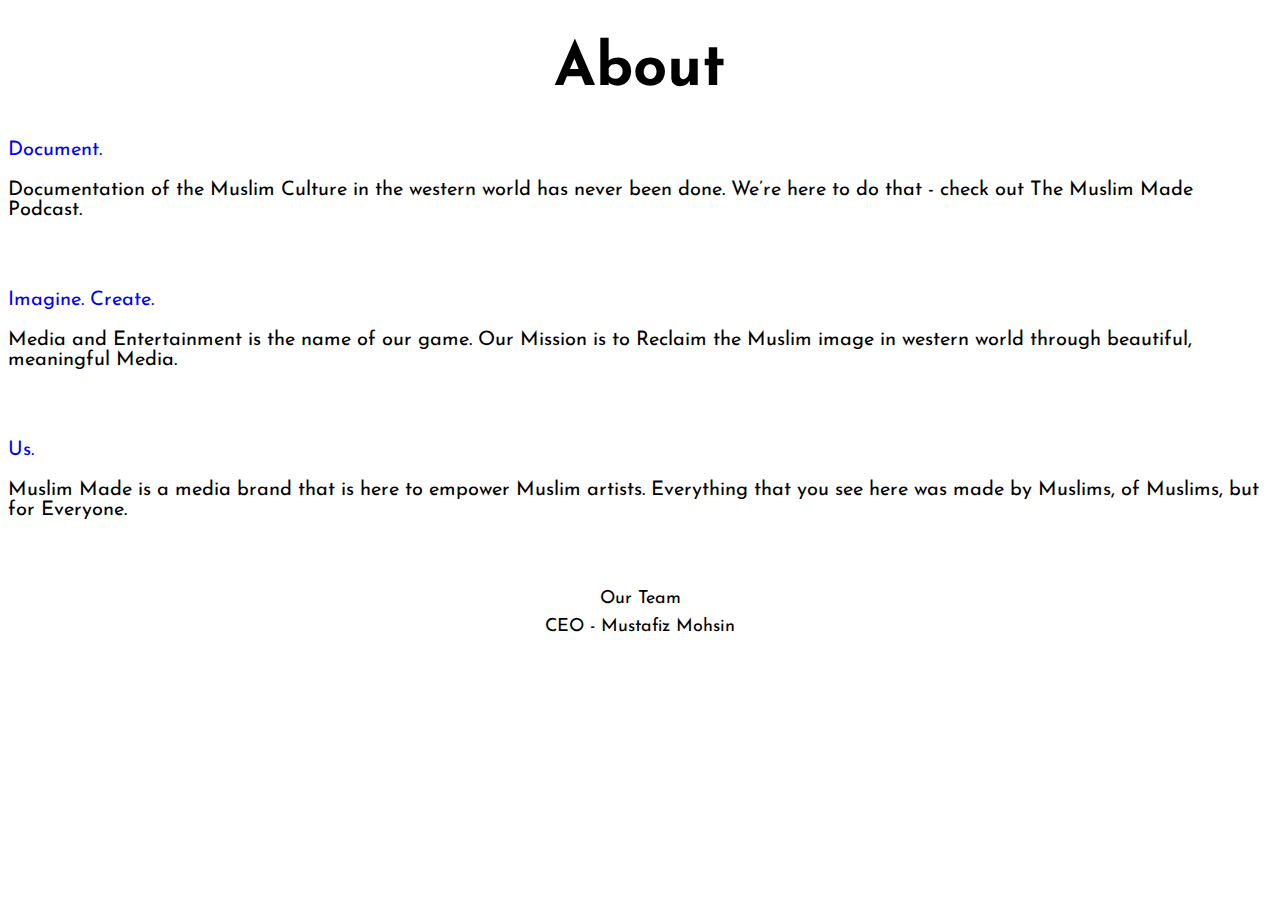
<file: about.html>
<!DOCTYPE html>
<html>
<head>
	<title>Muslim Made - About</title>
	<link href="https://fonts.googleapis.com/css?family=Monoton" rel="stylesheet">
  <link href="https://fonts.googleapis.com/css?family=Roboto" rel="stylesheet">
  <link href="https://fonts.googleapis.com/css?family=Josefin+Sans" rel="stylesheet">
	<link rel="stylesheet" type="text/css" href="css/style.css">
</head>
<body>

	
   <div id="title" class="section">
      
    <h1>About</h1>

   </div>

   <div class="blue">
    <span>Document.</span>
    <p>Documentation of the Muslim Culture in the western world has never been done. We’re here to do that - check out The Muslim Made Podcast. </p>
     

   </div>

    <div class="blue">
    <span>Imagine. Create.</span>
    <p>Media and Entertainment is the name of our game. Our Mission is to Reclaim the Muslim image in western world through beautiful, meaningful Media. </p>
     

   </div>

    <div class="blue">
    <span>Us.</span>
    <p>Muslim Made is a media brand that is here to empower Muslim artists. Everything that you see here was made by Muslims, of Muslims, but for Everyone.  </p>
     

   </div>

   <div class="team">
     <span>Our Team</span>
     <span>CEO - Mustafiz Mohsin</span>
   </div>
</body>
</html>
</file>
<file: css/style.css>
body {
	font-family: 'Josefin Sans', sans-serif;

}

#title {
    text-align: center;
    font-size: 30px;
}



.blue span {
	color: blue;
}

.blue {
	margin-bottom: 70px;
	font-size: 20px;
}

.team {
	text-align: center;
}

.team span {
	display: flex;
	flex-direction: column;
	font-size: 18px;
	margin-bottom: 10px;
}
</file>
